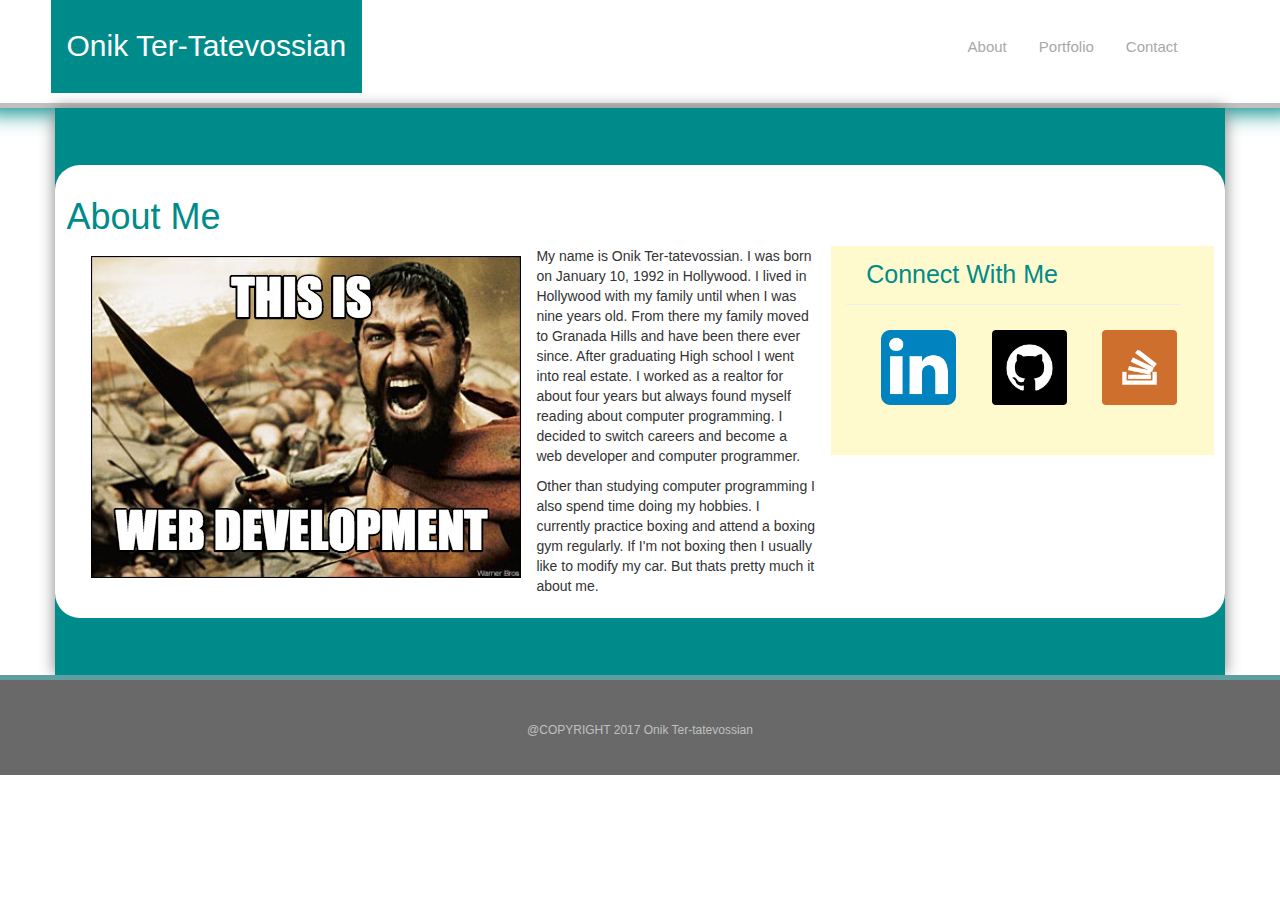
<file: index.html>
<!DOCTYPE html>
<html lang="en">
<head>
	<meta charset="UTF-8">
	<link rel="stylesheet" type="text/css" href="reset.css">
	<link rel="stylesheet" type="text/css" href="style.css">
	<link rel="stylesheet" href="https://maxcdn.bootstrapcdn.com/bootstrap/3.3.7/css/bootstrap.min.css">
	
	<title>BootStrap Portfolio</title>
</head>
<body>


<div class="row header">
<ul>
  <li><a class="active">Onik Ter-Tatevossian</a></li>
  <li><a href="index.html" class="about">About</a></li>
  <li><a href="portfolioBoot.html">Portfolio</a></li>
  <li><a href="contactBoot.html">Contact</a></li>
</ul>
</div>

<div class="container">
<div class="row center">
<h1>About Me</h1>
<div class="col-lg-8 all">
<p><img src="websparta.jpg" alt="This is web dev"> My name is Onik Ter-tatevossian. I was born on January 10, 1992 in Hollywood. I lived in Hollywood with my family until when I was nine years old. From there my family moved to Granada Hills and have been there ever since. After graduating High school I went into real estate. I worked as a realtor for about four years but always found myself reading about computer programming. I decided to switch careers and become a web developer and computer programmer.
	</p>
	<p> Other than studying computer programming I also spend time doing my hobbies. I currently practice boxing and attend a boxing gym regularly. If I'm not boxing then I usually like to modify my car. But thats pretty much it about me.
	</p>
</div>
<div class="col-lg-4 connect">
<h1 id="connectwithme">Connect With Me</h1>
	<hr id="hr-two" noshade>

	<a href="https://www.linkedin.com/feed/"><img id="linky" src="linkedin.png">
	</a>
	<a href="https://github.com/"><img id="git" src="github.png">
	</a>
	<a href="https://stackoverflow.com/users"><img id="stack" src="stackoverflow.png">
	</a>
</div>
</div>
</div>


<div class="row footer">
<span>@COPYRIGHT 2017 Onik Ter-tatevossian</span>
</div>


	
</body>
</html>
</file>
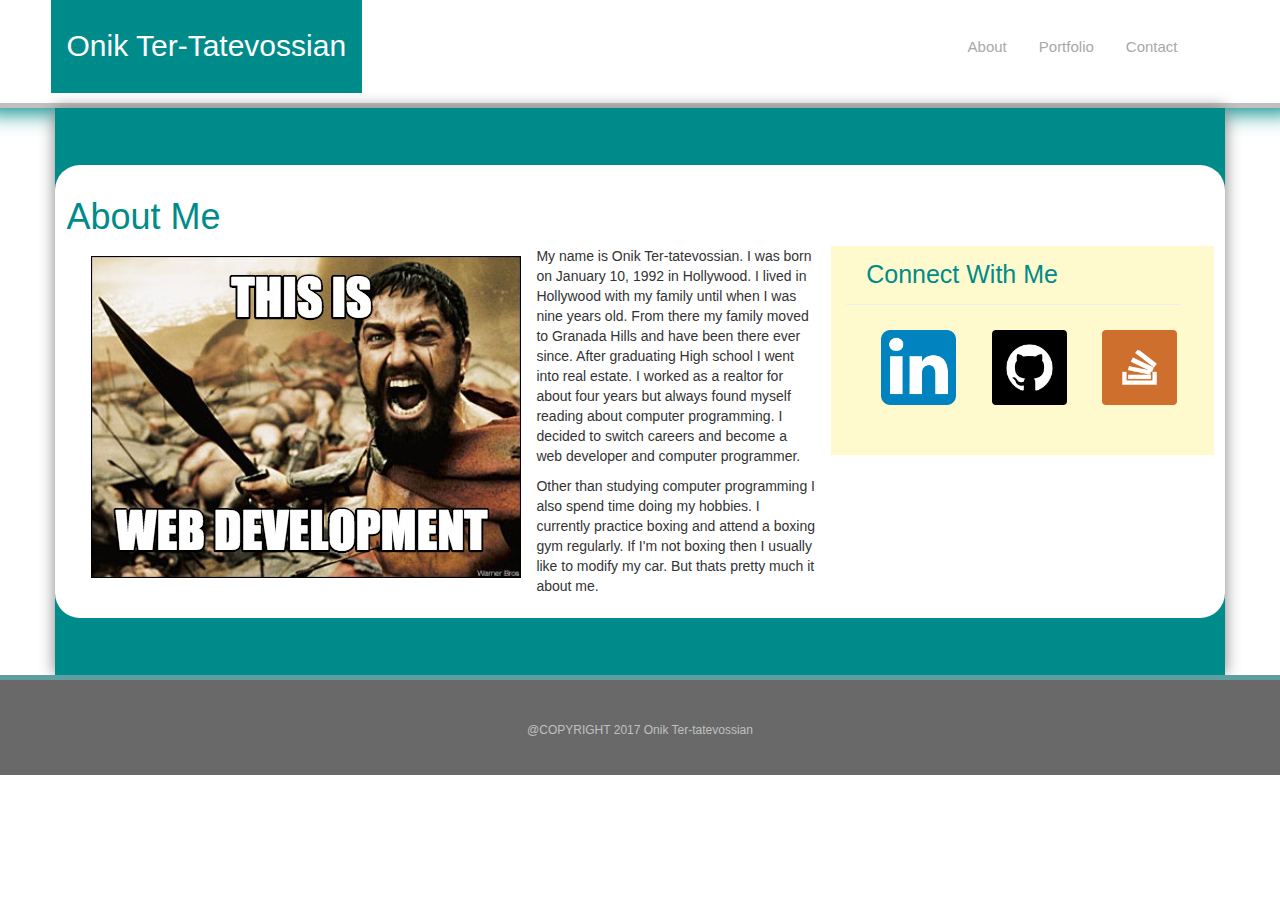
<file: bootindex.html>
<!DOCTYPE html>
<html lang="en">
<head>
	<meta charset="UTF-8">
	<link rel="stylesheet" type="text/css" href="reset.css">
	<link rel="stylesheet" type="text/css" href="style.css">
	<link rel="stylesheet" href="https://maxcdn.bootstrapcdn.com/bootstrap/3.3.7/css/bootstrap.min.css">
	
	<title>BootStrap Portfolio</title>
</head>
<body>


<div class="row header">
<ul>
  <li><a class="active">Onik Ter-Tatevossian</a></li>
  <li><a href="bootindex.html" class="about">About</a></li>
  <li><a href="portfolio.html">Portfolio</a></li>
  <li><a href="contact.html">Contact</a></li>
</ul>
</div>

<div class="container">
<div class="row center">
<h1>About Me</h1>
<div class="col-lg-8 all">
<p><img src="websparta.jpg" alt="This is web dev"> My name is Onik Ter-tatevossian. I was born on January 10, 1992 in Hollywood. I lived in Hollywood with my family until when I was nine years old. From there my family moved to Granada Hills and have been there ever since. After graduating High school I went into real estate. I worked as a realtor for about four years but always found myself reading about computer programming. I decided to switch careers and become a web developer and computer programmer.
	</p>
	<p> Other than studying computer programming I also spend time doing my hobbies. I currently practice boxing and attend a boxing gym regularly. If I'm not boxing then I usually like to modify my car. But thats pretty much it about me.
	</p>
</div>
<div class="col-lg-4 connect">
<h1 id="connectwithme">Connect With Me</h1>
	<hr id="hr-two" noshade>

	<a href="https://www.linkedin.com/feed/"><img id="linky" src="linkedin.png">
	</a>
	<a href="https://github.com/"><img id="git" src="github.png">
	</a>
	<a href="https://stackoverflow.com/users"><img id="stack" src="stackoverflow.png">
	</a>
</div>
</div>
</div>


<div class="row footer">
<span>@COPYRIGHT 2017 Onik Ter-tatevossian</span>
</div>


	
</body>
</html>
</file>
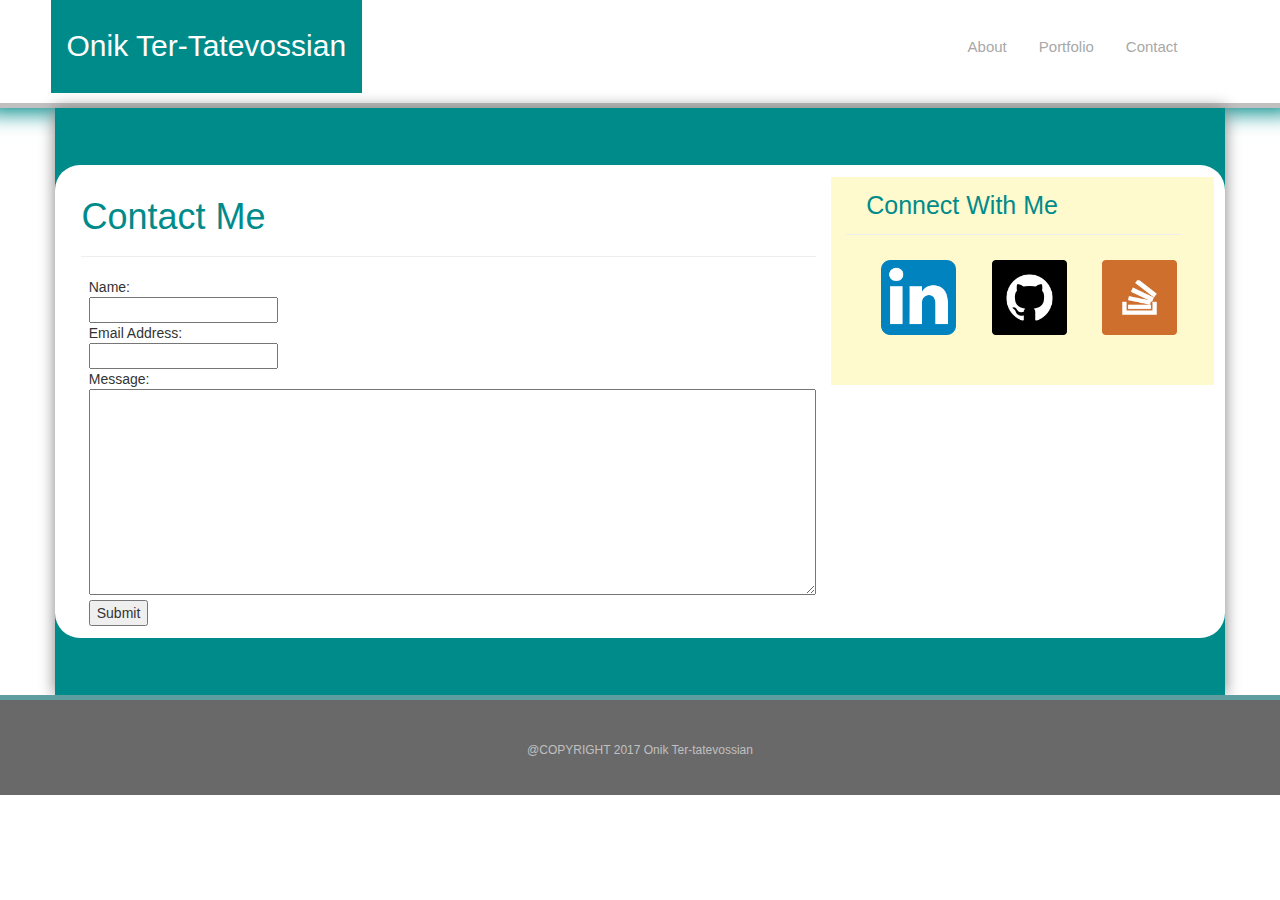
<file: contactBoot.html>
<!DOCTYPE html>
<html lang="en">
<head>
	<meta charset="UTF-8">
	<link rel="stylesheet" type="text/css" href="reset.css">
	<link rel="stylesheet" type="text/css" href="style.css">
	<link rel="stylesheet" href="https://maxcdn.bootstrapcdn.com/bootstrap/3.3.7/css/bootstrap.min.css">
	<title>Contact Me</title>
</head>
<body>
	<div class="row header">
<ul>
 <li><a class="active">Onik Ter-Tatevossian</a></li>
  <li><a href="index.html" class="about">About</a></li>
  <li><a href="portfolioBoot.html">Portfolio</a></li>
  <li><a href="contactBoot.html">Contact</a></li>
</ul>
</div>

<div class="container">
<div class="row center">

<div class="col-lg-8 port-all">
 <h1>Contact Me</h1>
	<hr id="hr-one" noshade>
	
	<form>
	Name:<br/>
	<input type="text" name="firstname">
	<br/>
	Email Address:<br/>
	<input type="text">
	<br />
	Message:
	 <textarea name="message" rows="10" cols="80"></textarea>
  <br>
  <input type="submit">
	</form>
</div>

<div class="col-lg-4 connect">
<h1 id="connectwithme">Connect With Me</h1>
	<hr id="hr-two" noshade>

	<a href="https://www.linkedin.com/feed/"><img id="linky" src="linkedin.png">
	</a>
	<a href="https://github.com/"><img id="git" src="github.png">
	</a>
	<a href="https://stackoverflow.com/users"><img id="stack" src="stackoverflow.png">
	</a>
</div>
</div>

</div>


<div class="row footer">
<span>@COPYRIGHT 2017 Onik Ter-tatevossian</span>
</div>
</body>
</html>
</file>
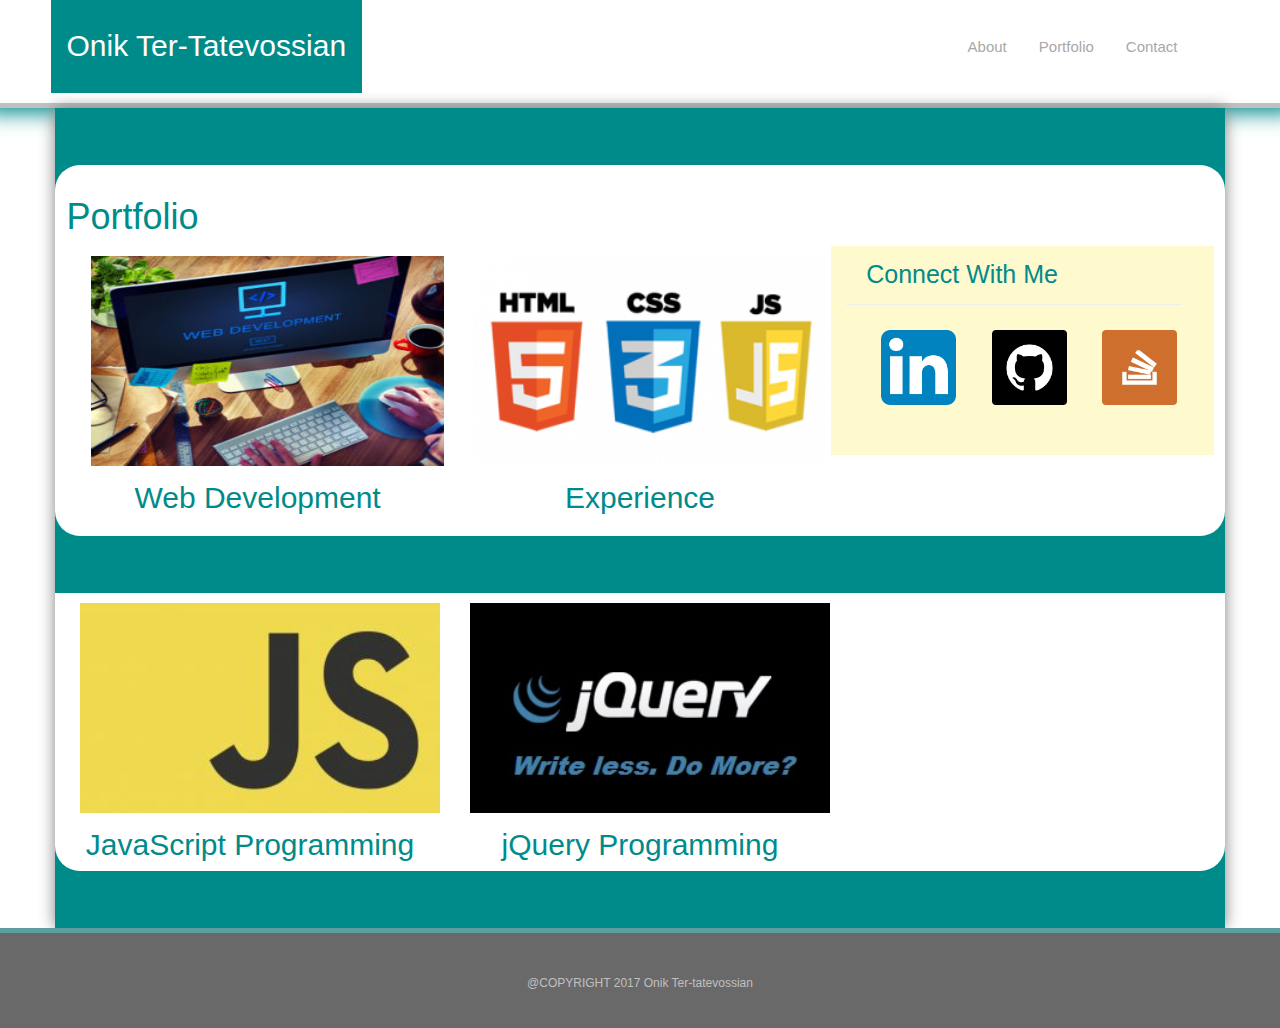
<file: portfolioBoot.html>
<!DOCTYPE html>
<html lang="en">
<head>
	<meta charset="UTF-8">
	<link rel="stylesheet" type="text/css" href="reset.css">
	<link rel="stylesheet" type="text/css" href="style.css">
	<link rel="stylesheet" href="https://maxcdn.bootstrapcdn.com/bootstrap/3.3.7/css/bootstrap.min.css">
	<title>Portfolio</title>
</head>
<body>
	<div class="row header">
<ul>
  <li><a class="active">Onik Ter-Tatevossian</a></li>
  <li><a href="index.html" class="about">About</a></li>
  <li><a href="portfolioBoot.html">Portfolio</a></li>
  <li><a href="contactBoot.html">Contact</a></li>
</ul>
</div>

<div class="container">
<div class="row center">
<h1>Portfolio</h1>

<div class="col-lg-4 port-all">
 <img  class="port-img" src="webdev.jpg" alt="Web Dev">
  	<h2 class="heading">Web Development</h2>
</div>

<div class="col-lg-4 port-all">
<img class="port-img" src="html.png" alt="Web Development">
  	<h2 class="heading">Experience</h2>
</div>

<div class="col-lg-4 connect">
<h1 id="connectwithme">Connect With Me</h1>
	<hr id="hr-two" noshade>

	<a href="https://www.linkedin.com/feed/"><img id="linky" src="linkedin.png">
	</a>
	<a href="https://github.com/"><img id="git" src="github.png">
	</a>
	<a href="https://stackoverflow.com/users"><img id="stack" src="stackoverflow.png">
	</a>
</div>
</div>


<div class="row bottom">
<div class="col-lg-4 port-all">
 <img class="port-img" src="js.jpg" alt="Javascript">
  	<h2 class="heading">JavaScript Programming</h2>
</div>

<div class="col-lg-4 port-all">
 <img class="port-img" src="jq.jpg" alt="jQuery">
  	<h2 class="heading">jQuery Programming</h2>
</div>
</div>
</div>


<div class="row footer">
<span>@COPYRIGHT 2017 Onik Ter-tatevossian</span>
</div>
</body>
</html>
</file>
<file: style.css>
.header{
	background-color:white;
	height:auto;
	border-bottom:5px solid silver;
	box-shadow:0px 5px 20px darkcyan;
}


.container{
	background-color:darkcyan;
	width:100%;
	height:auto;
	margin:0 auto;
	box-shadow: 0 0 15px grey;
}

.container img{
	float:left;
	margin: 10px 15px 15px 10px;
}

.center{
	height:auto;
	background-color:white;
	margin-top:5%;
	margin-left: auto;
	margin-right:auto;
	margin-bottom:5%;
	border-radius:25px 25px 25px 25px;
	padding:1%;
}

.bottom{
	background-color:white;
	height:auto;
	margin-left: auto;
	margin-right:auto;
	margin-bottom:5%;
	border-radius:0 0 25px 25px;
}

.center h1{
	color:darkcyan;
	font-family:"Times News Roman",Helvetica,Arial;
}

.port-all{
	margin:0;
	padding:0;
}

.port-img{
	height:15em;
	width:100%;
	margin:0;
	padding:0;
}

.port-all h2{
	color:darkcyan;
	font-family:"Times News Roman",Helvetica,Arial;
	font-size:30px;
	text-align:center;
}

.active {
	margin-left:5%;
    background-color: darkcyan;
    color:white;
    font-size:30px;
    padding: 25px 16px;
    font-family:"Times News Roman",Helvetica,Arial;
    text-decoration: none;
}

ul {
    list-style-type: none;
    margin: 0;
    padding: 0;
    overflow: hidden;
}

.about{
	margin-left:45%;
	text-decoration: none;
}

li a {
	float:left;
    display:inline-block;
    color: #A8A8A8;
    text-align: center;
    padding: 36px 16px;
    text-decoration: none;
    font-size:15px;
    font-family:"Times News Roman",Helvetica,Arial;
}


li a:hover:not(.active) {
    background-color:darkcyan;
}

li a:hover{
	color:white;
}

.footer{
	background-color:#696969;
	height:100px;
	border-top:5px solid cadetblue;
}

span{
	margin-top:3.5em;
	display:block;
	text-align:center;
	font-family:"Times News Roman",Helvetica,Arial;
	font-size:12px;
	color:silver;
}

.connect{
	background-color:lemonchiffon;
	height:auto;
}

#hr-two{
	width:95%;
	margin-left:0;
	margin-top:15px;
	margin-bottom:25px;
}

#connectwithme{
	font-size:25px;
	font-family:"Times News Roman",Helvetica, Arial;
	color:darkcyan;
	margin-left:20px;
	margin-top:15px;
}

#linky{
	margin:0 0 50px 10%;
	width:75px;
	height:75px;
	display:inline-block;
}

#git{
	margin:0 0 50px 10%;
	width:75px;
	height:75px;
	display: inline-block;
}

#stack{
	margin:0 0 50px 10%;
	width:75px;
	height:75px;
	display:inline-block;
}

form{
 	margin:0 0 0 1%;
 }

 input{
 	margin-top:10px;
 	margin-bottom:10px;
 }

textarea{
	margin-top:10px;
	width:100%;
	margin-right:5%;
}

.port-contact{
	height:auto;
	background-color:white;
	margin:5% auto;
	border-radius:25px 25px 25px 25px;
	padding:1%;
}
</file>
